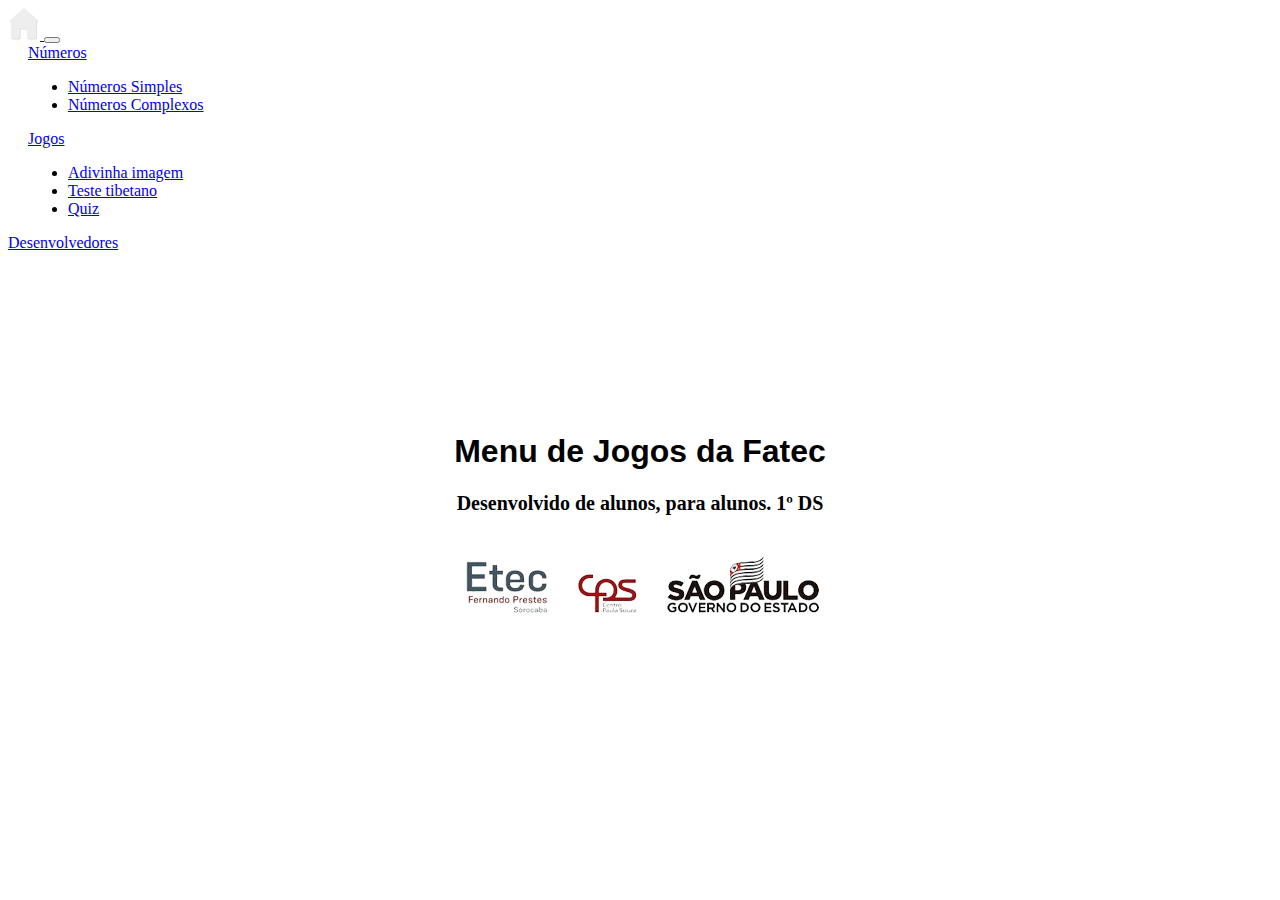
<file: index.html>
<!DOCTYPE html>
<html lang="pt-br">
<head>
    <meta charset="UTF-8">
    <meta name="viewport" content="width=device-width, initial-scale=1.0">
    <title>Document</title>
    <script src="https://cdn.jsdelivr.net/npm/bootstrap@5.3.2/dist/js/bootstrap.bundle.min.js" integrity="sha384-C6RzsynM9kWDrMNeT87bh95OGNyZPhcTNXj1NW7RuBCsyN/o0jlpcV8Qyq46cDfL" crossorigin="anonymous"></script>
    <link href="https://cdn.jsdelivr.net/npm/bootstrap@5.3.2/dist/css/bootstrap.min.css" rel="stylesheet" integrity="sha384-T3c6CoIi6uLrA9TneNEoa7RxnatzjcDSCmG1MXxSR1GAsXEV/Dwwykc2MPK8M2HN" crossorigin="anonymous">
    <link rel="stylesheet" href="css/index.css">
</head>
<body>
    <nav class="navbar bg-dark navbar-dark navbar-expand-sm" >
        <div class="container-fluid active">
            <a href="index.html" class="home">
                <img src="img/casa.png" alt="">
            </a>
            <button class="navbar-toggler" type="button" data-bs-toggle="collapse"
            data-bs-target="#menuNavbar" ><span class="navbar-toggler-icon"></span></button>
            <div class="collapse navbar-collapse" id="menuNavbar">
                <div class="navbar-nav ms-auto">
                    
                    <div class="dropdown">
                        <a href="#" class="nav-link dropdown-toggle" data-bs-toggle="dropdown">Números</a>
                        <ul class="dropdown-menu  dropdown-menu-end ">
                            <li><a href="html/números.html" class="dropdown-item">Números Simples</a></li>
                            <li><a href="html/numeroscomplexo.html" class="dropdown-item">Números Complexos</a></li>
                        </ul>
                    </div>
                    <div class="dropdown">
                        <a href="#" class="nav-link dropdown-toggle" data-bs-toggle="dropdown">Jogos</a>
                        <ul class="dropdown-menu  dropdown-menu-end ">
                            <li><a href="img/adivinha img/jogo.html" class="dropdown-item">Adivinha imagem</a></li>
                            <li><a href="html/teste tibetano.html" class="dropdown-item">Teste tibetano</a></li>
                            <li><a href="html/quiz.html" class="dropdown-item">Quiz</a></li>
                        </ul>
                    </div>
                    <a href="html/devs.html" class="nav-link">Desenvolvedores</a>
                </div>
            </div>
        </div>
    </nav>
    <h1>Menu de Jogos da Fatec </h1>
    <h2>Desenvolvido de alunos, para alunos. 1º DS</h2>
    <div class="fp">
      <img src="img/fatec.png" alt="" style="text-align: center;" class="img-fluid"/>
    </div>
</body>
</html>
</file>
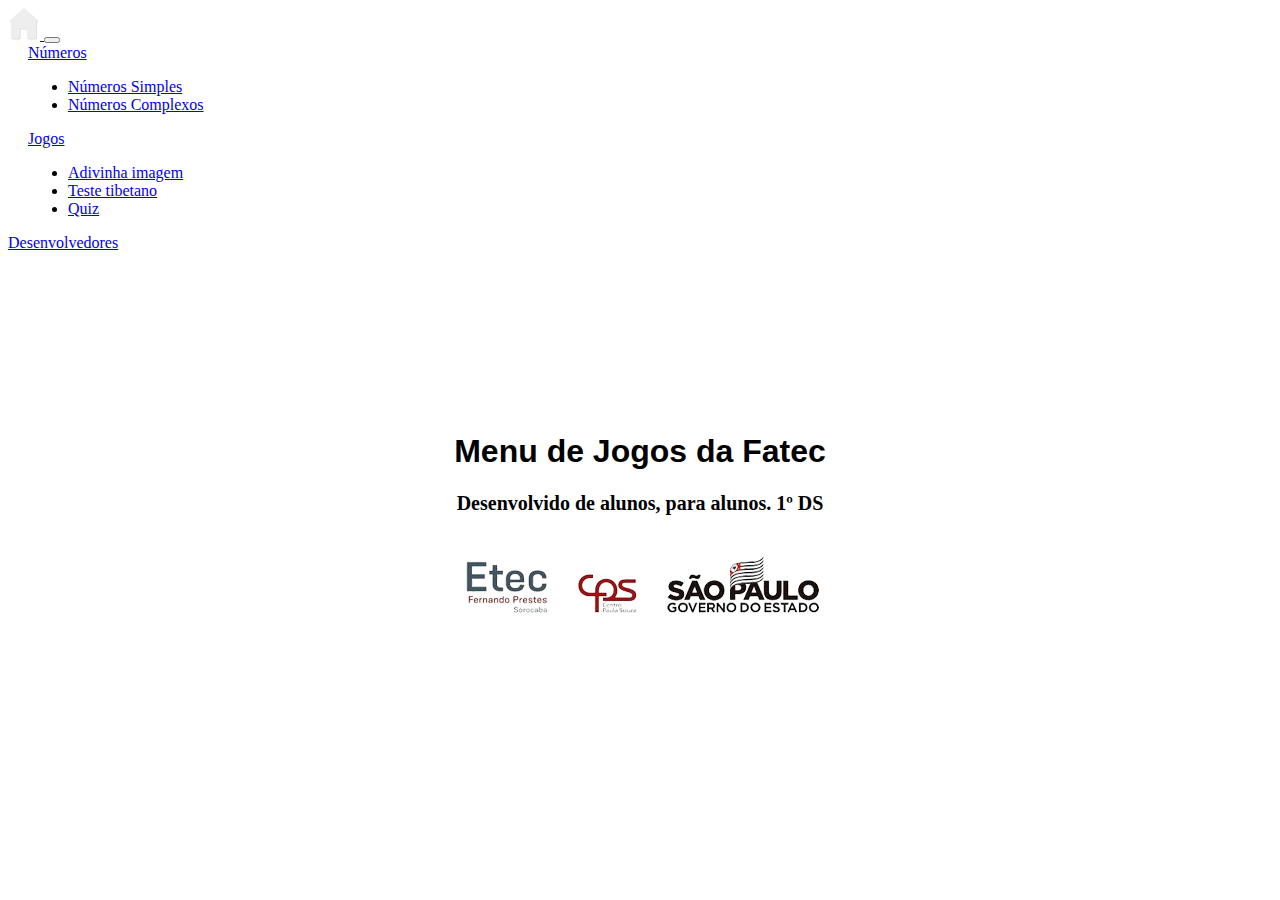
<file: index2.html>
<!DOCTYPE html>
<html lang="pt-br">
<head>
    <meta charset="UTF-8">
    <meta name="viewport" content="width=device-width, initial-scale=1.0">
    <title>Document</title>
    <script src="https://cdn.jsdelivr.net/npm/bootstrap@5.3.2/dist/js/bootstrap.bundle.min.js" integrity="sha384-C6RzsynM9kWDrMNeT87bh95OGNyZPhcTNXj1NW7RuBCsyN/o0jlpcV8Qyq46cDfL" crossorigin="anonymous"></script>
    <link href="https://cdn.jsdelivr.net/npm/bootstrap@5.3.2/dist/css/bootstrap.min.css" rel="stylesheet" integrity="sha384-T3c6CoIi6uLrA9TneNEoa7RxnatzjcDSCmG1MXxSR1GAsXEV/Dwwykc2MPK8M2HN" crossorigin="anonymous">
    <link rel="stylesheet" href="css/index.css">
</head>
<body>
    <nav class="navbar bg-dark navbar-dark navbar-expand-sm" >
        <div class="container-fluid active">
            <a href="index2.html" class="home">
                <img src="img/casa.png" alt="">
            </a>
            <button class="navbar-toggler" type="button" data-bs-toggle="collapse"
            data-bs-target="#menuNavbar" ><span class="navbar-toggler-icon"></span></button>
            <div class="collapse navbar-collapse" id="menuNavbar">
                <div class="navbar-nav ms-auto">
                    
                    <div class="dropdown">
                        <a href="#" class="nav-link dropdown-toggle" data-bs-toggle="dropdown">Números</a>
                        <ul class="dropdown-menu  dropdown-menu-end ">
                            <li><a href="html/números.html" class="dropdown-item">Números Simples</a></li>
                            <li><a href="html/numeroscomplexo.html" class="dropdown-item">Números Complexos</a></li>
                        </ul>
                    </div>
                    <div class="dropdown">
                        <a href="#" class="nav-link dropdown-toggle" data-bs-toggle="dropdown">Jogos</a>
                        <ul class="dropdown-menu  dropdown-menu-end ">
                            <li><a href="img/adivinha img/adivinha.html" class="dropdown-item">Adivinha imagem</a></li>
                            <li><a href="html/teste tibetano.html" class="dropdown-item">Teste tibetano</a></li>
                            <li><a href="html/quiz.html" class="dropdown-item">Quiz</a></li>
                        </ul>
                    </div>
                    <a href="html/devs.html" class="nav-link">Desenvolvedores</a>
                </div>
            </div>
        </div>
    </nav>
    <h1>Menu de Jogos da Fatec </h1>
    <h2>Desenvolvido de alunos, para alunos. 1º DS</h2>
    <div class="fp">
      <img src="img/fatec.png" alt="" style="text-align: center;" class="img-fluid"/>
    </div>
</body>
</html>
</file>
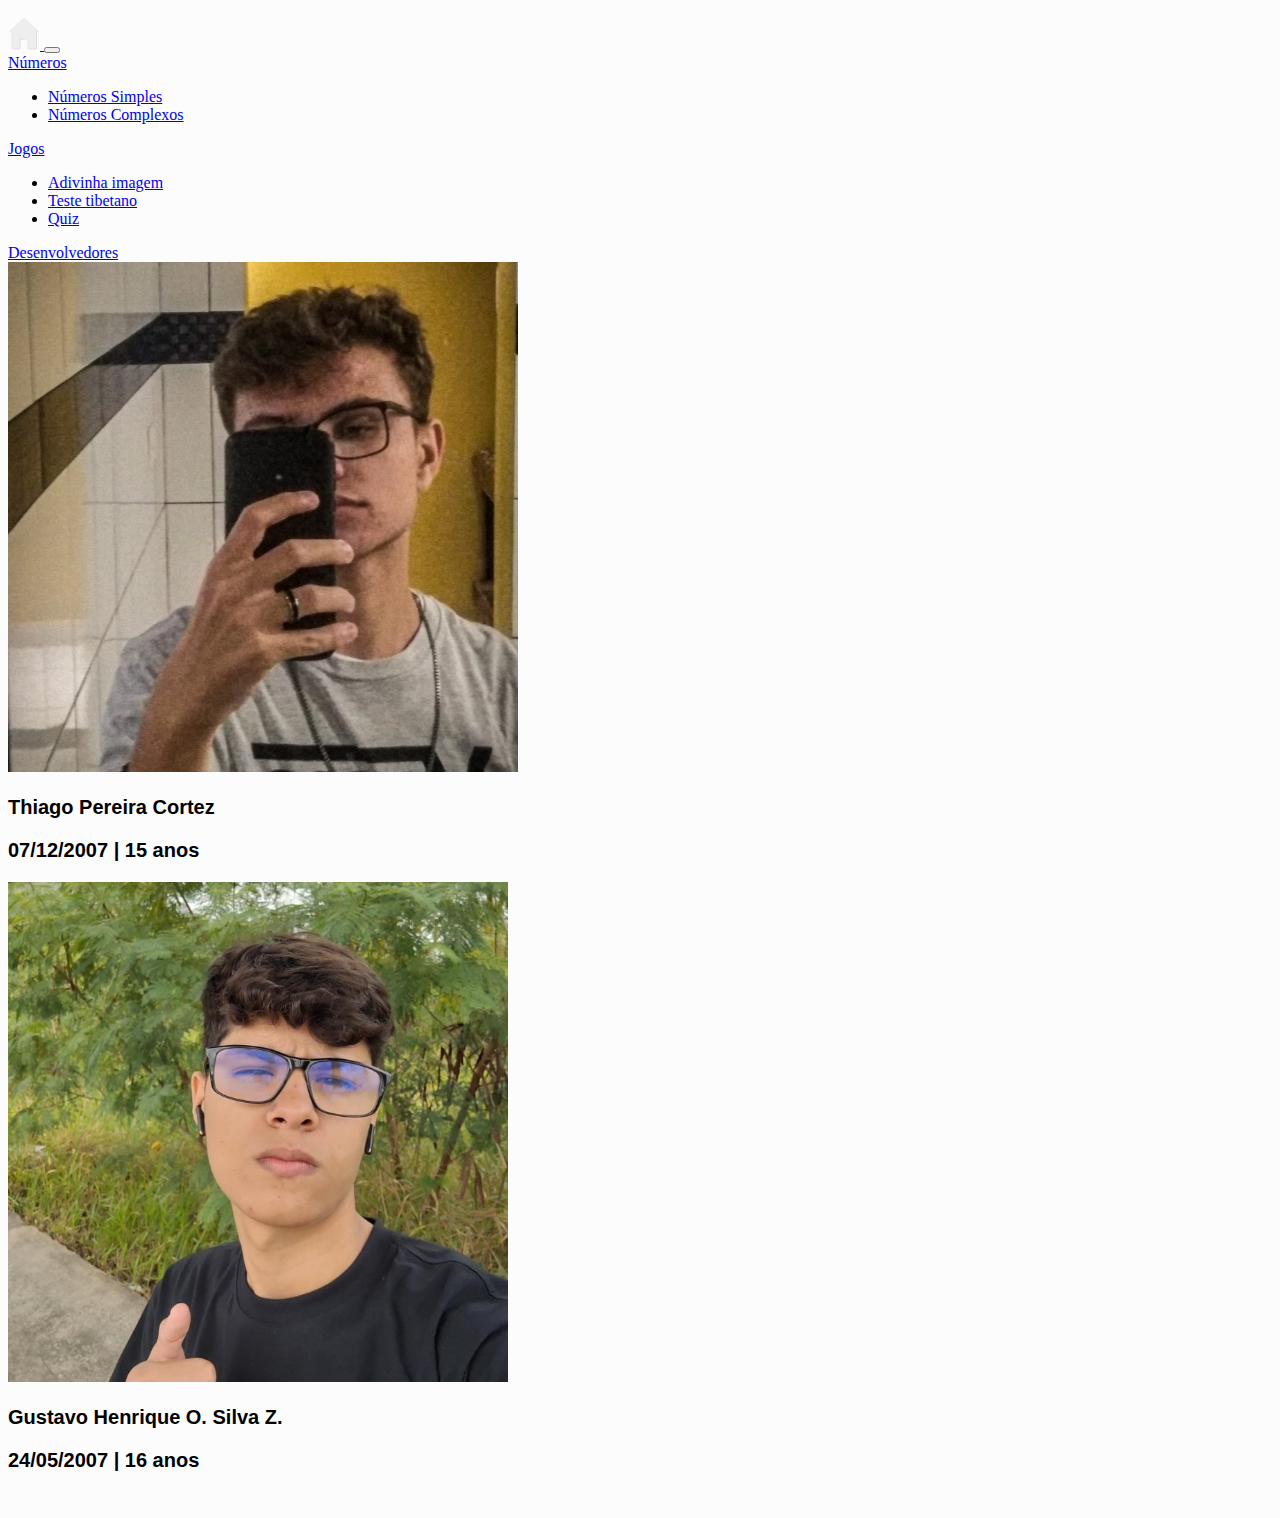
<file: html/devs.html>
<!DOCTYPE html>
<html lang="en">
<head>
    <meta charset="UTF-8">
    <meta name="viewport" content="width=device-width, initial-scale=1.0">
    <title>Desenvolvedores</title>
    <link rel="stylesheet" href = "../css/devs.css">
    <link href="https://cdn.jsdelivr.net/npm/bootstrap@5.3.2/dist/css/bootstrap.min.css" rel="stylesheet" integrity="sha384-T3c6CoIi6uLrA9TneNEoa7RxnatzjcDSCmG1MXxSR1GAsXEV/Dwwykc2MPK8M2HN" crossorigin="anonymous">
    <script src="https://cdn.jsdelivr.net/npm/bootstrap@5.3.2/dist/js/bootstrap.bundle.min.js" integrity="sha384-C6RzsynM9kWDrMNeT87bh95OGNyZPhcTNXj1NW7RuBCsyN/o0jlpcV8Qyq46cDfL" crossorigin="anonymous"></script>

  </head> 
<body>
   
    <nav class="navbar bg-dark navbar-dark navbar-expand-sm" >
        <div class="container-fluid active">
            <a href="../index.html" class="home">
                <img src="../img/casa.png" alt="">
            </a>
            <button class="navbar-toggler" type="button" data-bs-toggle="collapse"
            data-bs-target="#menuNavbar" ><span class="navbar-toggler-icon"></span></button>
            <div class="collapse navbar-collapse" id="menuNavbar">
                <div class="navbar-nav ms-auto">
                    
                    <div class="dropdown">
                        <a href="#" class="nav-link dropdown-toggle" data-bs-toggle="dropdown">Números</a>
                        <ul class="dropdown-menu  dropdown-menu-end ">
                            <li><a href="números.html" class="dropdown-item">Números Simples</a></li>
                            <li><a href="numeroscomplexo.html" class="dropdown-item">Números Complexos</a></li>
                        </ul>
                    </div>
                    <div class="dropdown">
                        <a href="#" class="nav-link dropdown-toggle" data-bs-toggle="dropdown">Jogos</a>
                        <ul class="dropdown-menu  dropdown-menu-end ">
                            <li><a href="../img/adivinha img/jogo.html" class="dropdown-item">Adivinha imagem</a></li>
                            <li><a href="teste tibetano.html" class="dropdown-item">Teste tibetano</a></li>
                            <li><a href="quiz.html" class="dropdown-item">Quiz</a></li>
                        </ul>
                    </div>
                    <a href="../html/devs.html" class="nav-link">Desenvolvedores</a>
                </div>
            </div>
        </div>
    </nav>
        <img src="../img/thiagokkk.jpeg" alt="" class="img-fluid">
        <p>Thiago Pereira Cortez</p>                                                                                                                  
        <p>07/12/2007 |   15 anos</p>    
        <img src="../img/gustavokkk.jpeg" alt="" width="500px" height="500px" class="img-fluid">                                                                       
        <p> Gustavo Henrique O. Silva Z.</p>
        <p>24/05/2007  |   16 anos</p>
    <br>
</html>
</file>
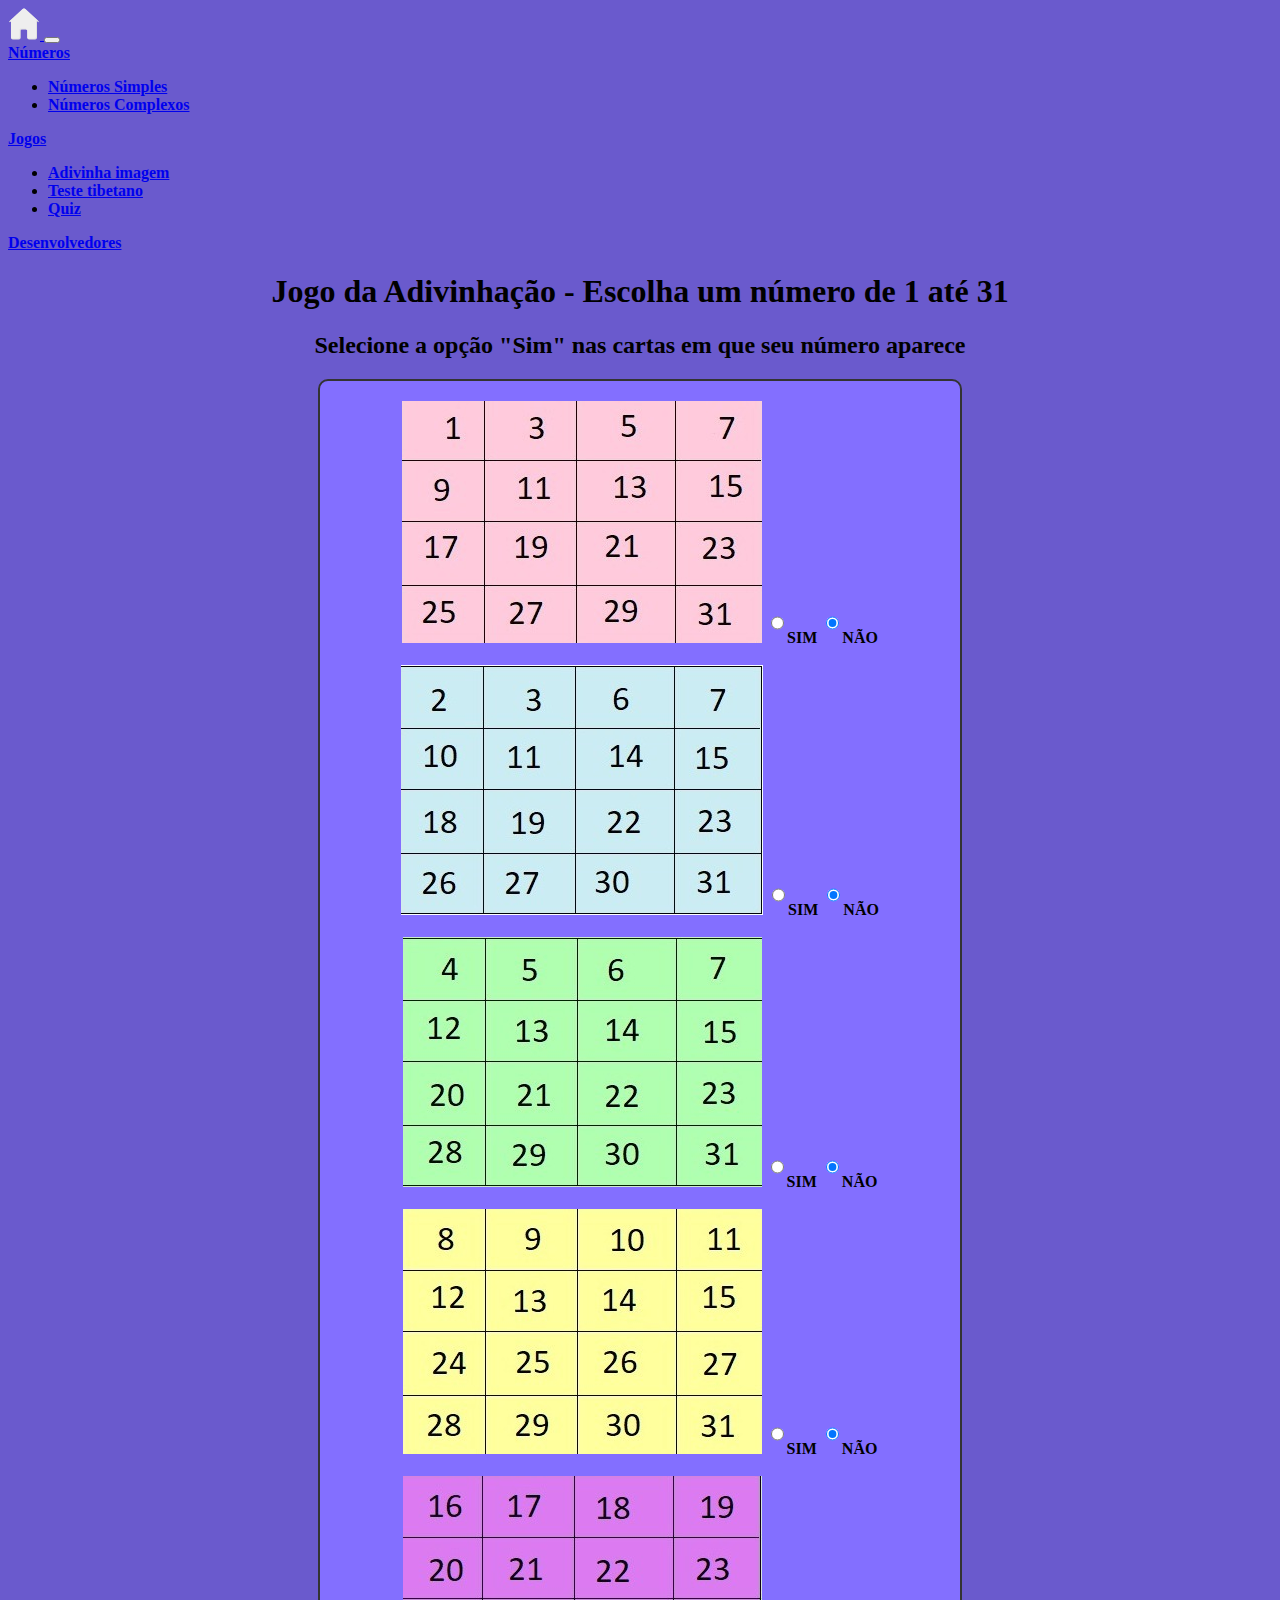
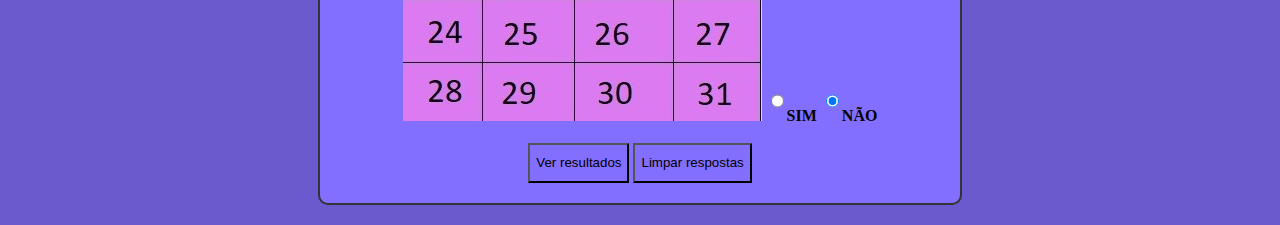
<file: html/numeroscomplexo.html>
<!doctype html>
<html lang="pt-br">
<head>
	<meta charset="utf-8">
    <meta name="viewport" content="width=device-width, initial-scale=1.0">
    <link rel="stylesheet" href="../css/numeroscomplexo.css">
    <link href="https://cdn.jsdelivr.net/npm/bootstrap@5.3.2/dist/css/bootstrap.min.css" rel="stylesheet" integrity="sha384-T3c6CoIi6uLrA9TneNEoa7RxnatzjcDSCmG1MXxSR1GAsXEV/Dwwykc2MPK8M2HN" crossorigin="anonymous">
    <script src="https://cdn.jsdelivr.net/npm/bootstrap@5.3.2/dist/js/bootstrap.bundle.min.js" integrity="sha384-C6RzsynM9kWDrMNeT87bh95OGNyZPhcTNXj1NW7RuBCsyN/o0jlpcV8Qyq46cDfL" crossorigin="anonymous"></script>

	<title>Adivinha números complexo!</title>
</head>

<script language="Javascript"> 
    alert('Pense num número de 1 até 31 e se atente bem às cartas!');
</script>
    <nav class="navbar bg-dark navbar-dark navbar-expand-sm" >
        <div class="container-fluid active">
            <a href="../index.html" class="home">
                <img src="../img/casa.png" alt="">
            </a>
            <button class="navbar-toggler" type="button" data-bs-toggle="collapse"
            data-bs-target="#menuNavbar" ><span class="navbar-toggler-icon"></span></button>
            <div class="collapse navbar-collapse" id="menuNavbar">
                <div class="navbar-nav ms-auto">
                    
                    <div class="dropdown">
                        <a href="#" class="nav-link dropdown-toggle" data-bs-toggle="dropdown">Números</a>
                        <ul class="dropdown-menu  dropdown-menu-end ">
                            <li><a href="números.html" class="dropdown-item">Números Simples</a></li>
                            <li><a href="numeroscomplexo.html" class="dropdown-item">Números Complexos</a></li>
                        </ul>
                    </div>
                    <div class="dropdown">
                        <a href="#" class="nav-link dropdown-toggle" data-bs-toggle="dropdown">Jogos</a>
                        <ul class="dropdown-menu  dropdown-menu-end ">
                            <li><a href="../img/adivinha img/jogo.html" class="dropdown-item">Adivinha imagem</a></li>
                            <li><a href="teste tibetano.html" class="dropdown-item">Teste tibetano</a></li>
                            <li><a href="quiz.html" class="dropdown-item">Quiz</a></li>
                        </ul>
                    </div>
                    <a href="../html/devs.html" class="nav-link">Desenvolvedores</a>
                </div>
            </div>
        </div>
    </nav>
        <center>
        <h1>Jogo da Adivinhação - Escolha um número de 1 até 31</h1>

        <form name="formAdivinha" method="get">
        <h2>Selecione a opção "Sim" nas cartas em que seu número aparece</h2>
    
    <div class="imagens"> 
        <img src="../img/tabela1.jpeg" />  
        <INPUT TYPE="radio" NAME="op1" VALUE="Sim">SIM
        <INPUT TYPE="radio" NAME="op1" VALUE="Não" checked>NÃO<br /><br /> 
        <img src="../img/tabela5.jpeg" />  
        <INPUT TYPE="radio" NAME="op2" VALUE="Sim">SIM
        <INPUT TYPE="radio" NAME="op2" VALUE="Não" checked>NÃO<br /><br /> 
        <img src="../img/tabela4.jpeg" />   
        <INPUT TYPE="radio" NAME="op3" VALUE="Sim">SIM
        <INPUT TYPE="radio" NAME="op3" VALUE="Não" checked>NÃO<br /><br /> 
        <img src="../img/tabela3.jpeg" />  
        <INPUT TYPE="radio" NAME="op4" VALUE="Sim">SIM
        <INPUT TYPE="radio" NAME="op4" VALUE="Não" checked>NÃO<br /><br /> 
        <img src="../img/tabela2.jpeg" /> 
        <INPUT TYPE="radio" NAME="op5" VALUE="Sim">SIM 
        <INPUT TYPE="radio" NAME="op5" VALUE="Não" checked>NÃO<br /><br />
        <input type="button" name="verifica" value="Ver resultados" onclick="respostas()"> 
        <input type="reset" name="limpar" value="Limpar respostas">
    </div>
  

 
    </form>
    </center>
    <script>    
    
   function respostas() {
    var acertos = 0;
    var resp1 = document.formAdivinha.op1.value;
    var resp2 = document.formAdivinha.op2.value;
    var resp3 = document.formAdivinha.op3.value;
    var resp4 = document.formAdivinha.op4.value;
    var resp5 = document.formAdivinha.op5.value;
    
    if (resp1 == "Sim") acertos = acertos + 1;
    if (resp2 == "Sim") acertos = acertos + 2; 
    if (resp3 == "Sim") acertos = acertos + 4;
    if (resp4 == "Sim") acertos = acertos + 8;
    if (resp5 == "Sim") acertos = acertos + 16;
    if (acertos > 0) {

        document.write('<div style="background-color: #4682B4">');
        document.write('<center><h2>O número que você pensou foi: ' + acertos + '</h2><br />');
        document.write('<br /><br />');
        document.write('<img src="../img/adivinha img/adivinhador.jpg" width="300" height="300" /> ');
        document.write('<br /><br /><a href=""><h3>Tentar Novamente!!!</h3></a>');
        document.write('</center> </div>');
    } else {
        alert('Você não escolheu nenhuma carta');
    }
}
</script>
</body>
</html>
</file>
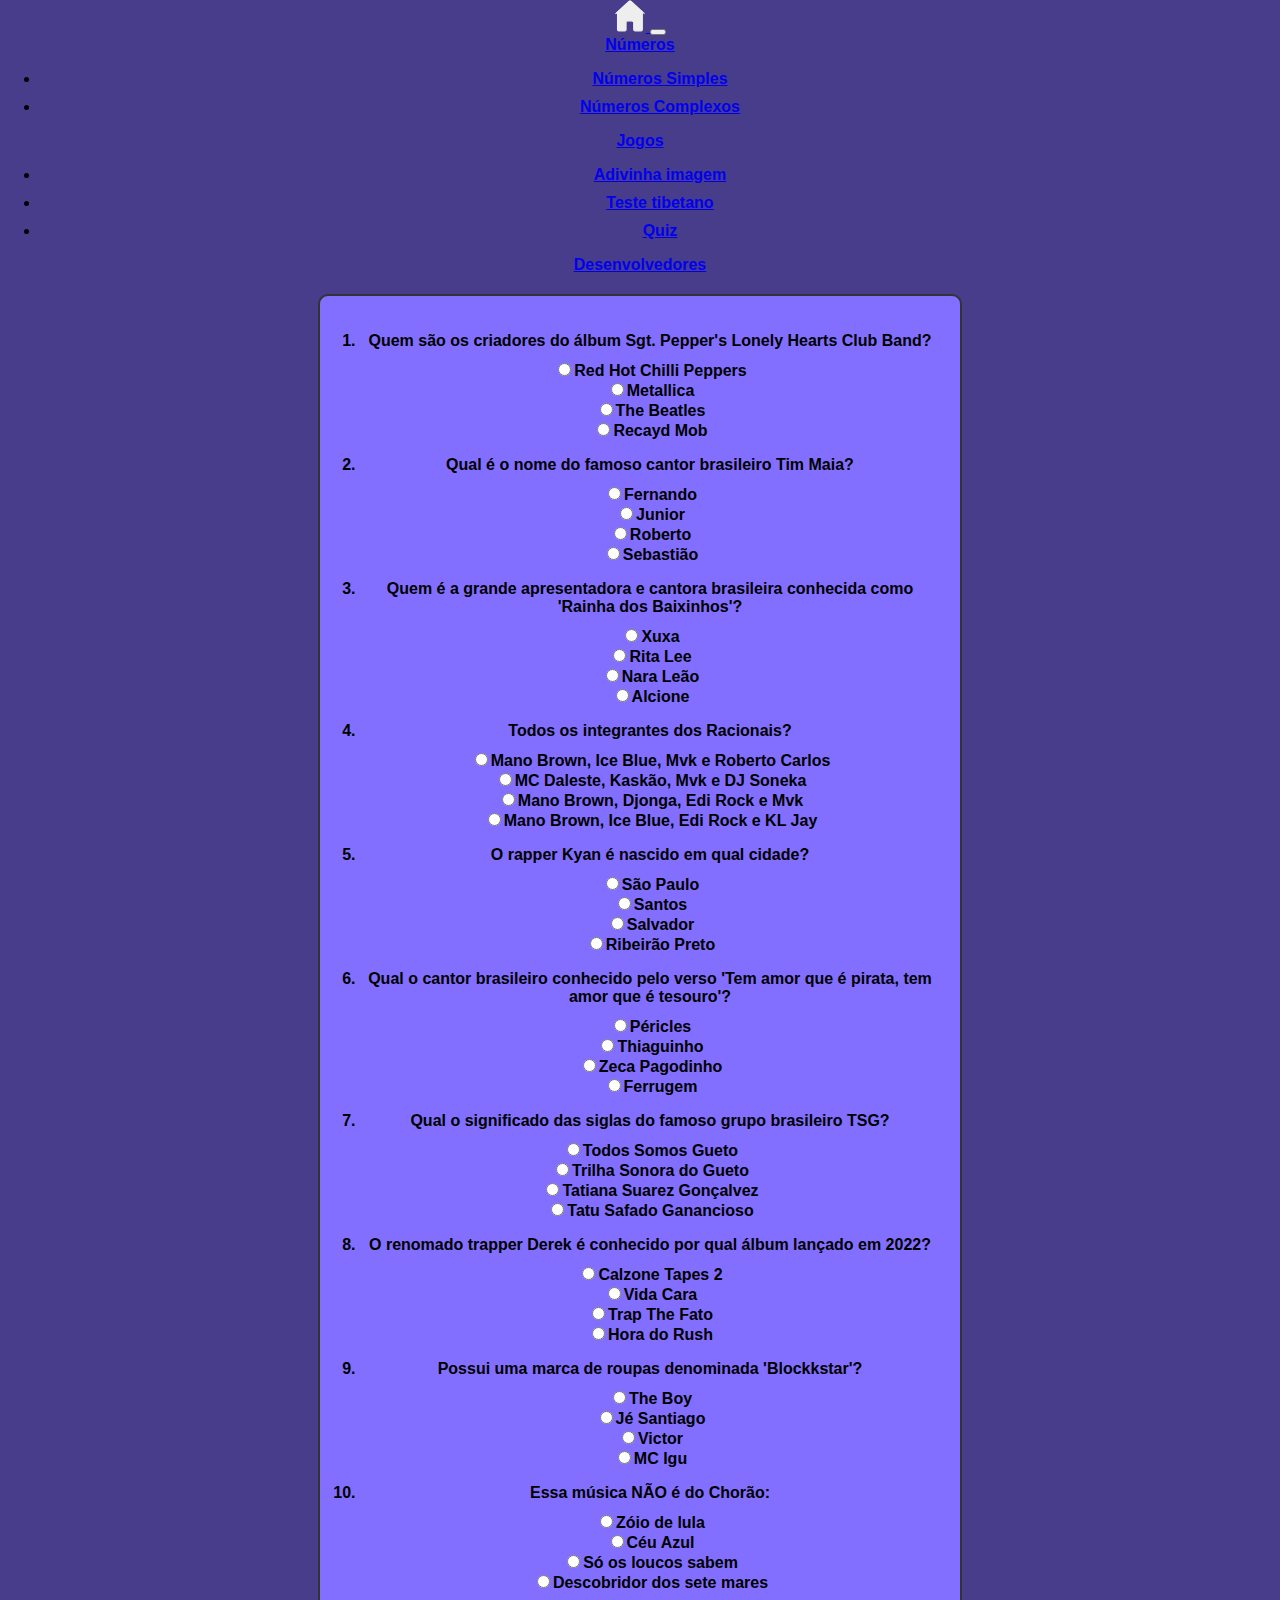
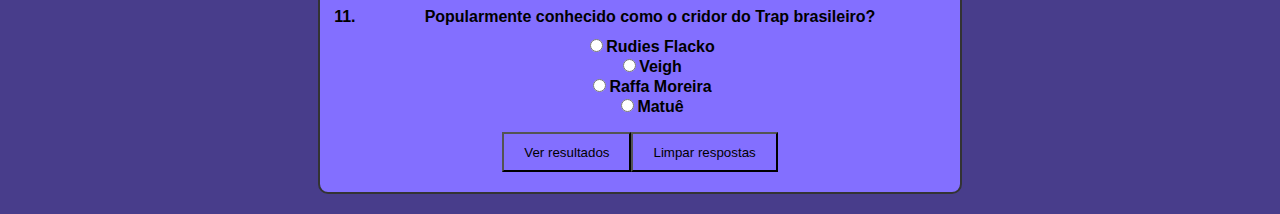
<file: html/quiz.html>
<!DOCTYPE html>
<html lang="pt-br">
<head>
	<meta charset="utf-8">
	<meta name="viewport" content="width=device-width, initial-scale=1.0">
	<link href="https://cdn.jsdelivr.net/npm/bootstrap@5.3.2/dist/css/bootstrap.min.css" rel="stylesheet" integrity="sha384-T3c6CoIi6uLrA9TneNEoa7RxnatzjcDSCmG1MXxSR1GAsXEV/Dwwykc2MPK8M2HN" crossorigin="anonymous">
    <script src="https://cdn.jsdelivr.net/npm/bootstrap@5.3.2/dist/js/bootstrap.bundle.min.js" integrity="sha384-C6RzsynM9kWDrMNeT87bh95OGNyZPhcTNXj1NW7RuBCsyN/o0jlpcV8Qyq46cDfL" crossorigin="anonymous"></script>
	<title>Quiz Musical</title>
	</head>
	<style>
			
		body {
			font-weight: bold;
			font-family: Arial, sans-serif;
			text-align: center;
			margin: 0;
			padding: 0;
			background-color: #483D8B;
		}

		form {

			border: 2px solid #333;
			border-radius: 10px;
			max-width: 600px;
			margin: 20px auto;
			padding: 20px;
			background-color: #836FFF;
		}


		ol {
			list-style-type: decimal;
			margin-left: 20px;
			padding: 0;
		}

		li {
			margin-bottom: 10px;
		}

		label {
			font-weight: bold;
		}

		input[type="button"], input[type="reset"] {
			background-color: #836FFF;
			color: black;
			padding: 10px 20px;
			height: 40px;
			
		}

		input:hover{
			background-color: transparent
		}

	</style>
 	<body>
			<nav class="navbar bg-dark navbar-dark navbar-expand-sm" >
					<div class="container-fluid active">
						<a href="../index.html" class="home">
							<img src="../img/casa.png" alt="">
						</a>
						<button class="navbar-toggler" type="button" data-bs-toggle="collapse"
						data-bs-target="#menuNavbar" ><span class="navbar-toggler-icon"></span></button>
						<div class="collapse navbar-collapse" id="menuNavbar">
							<div class="navbar-nav ms-auto">
								
								<div class="dropdown">
									<a href="#" class="nav-link dropdown-toggle" data-bs-toggle="dropdown">Números</a>
									<ul class="dropdown-menu  dropdown-menu-end ">
										<li><a href="números.html" class="dropdown-item">Números Simples</a></li>
										<li><a href="numeroscomplexo.html" class="dropdown-item">Números Complexos</a></li>
									</ul>
								</div>
								<div class="dropdown">
									<a href="#" class="nav-link dropdown-toggle" data-bs-toggle="dropdown">Jogos</a>
									<ul class="dropdown-menu  dropdown-menu-end ">
										<li><a href="../img/adivinha img/jogo.html" class="dropdown-item">Adivinha imagem</a></li>
										<li><a href="teste tibetano.html" class="dropdown-item">Teste tibetano</a></li>
										<li><a href="quiz.html" class="dropdown-item">Quiz</a></li>
									</ul>
								</div>
								<a href="../html/devs.html" class="nav-link">Desenvolvedores</a>
							</div>
						</div>
					</div>
				</nav>
 	</body>
	<script language="Javascript"> 

       var pergunta=[];
								pergunta[0] = "Quem são os criadores do álbum Sgt. Pepper's Lonely Hearts Club Band?";
								pergunta[1] = "Qual é o nome do famoso cantor brasileiro Tim Maia?";
								pergunta[2] = "Quem é a grande apresentadora e cantora brasileira conhecida como 'Rainha dos Baixinhos'?";
								pergunta[3] = "Todos os integrantes dos Racionais?";
								pergunta[4] = "O rapper Kyan é nascido em qual cidade?";
								pergunta[5] = "Qual o cantor brasileiro conhecido pelo verso 'Tem amor que é pirata, tem amor que é tesouro'?";
								pergunta[6] = "Qual o significado das siglas do famoso grupo brasileiro TSG?";
								pergunta[7] = "O renomado trapper Derek é conhecido por qual álbum lançado em 2022?";
								pergunta[8] = "Possui uma marca de roupas denominada 'Blockkstar'?";
								pergunta[9] = "Essa música NÃO é do Chorão:";
								pergunta[10] = "Popularmente conhecido como o cridor do Trap brasileiro?";
								alert("Bem-vindo ao nosso super quiz da música!");
								document.write('<form name="formQuizz" method="get"> ');	
								
								
                                document.write( '<ol>');
								document.write('<li>'+pergunta[0] +'</li>');
								
                                					
                               
								document.write('<INPUT TYPE="RADIO" NAME="r0" VALUE="Red Hot Chilli Peppers">Red Hot Chilli Peppers<br />');
								document.write('<INPUT TYPE="RADIO" NAME="r0" VALUE="Metallica">Metallica <br />');								
								document.write('<INPUT TYPE="RADIO" NAME="r0" VALUE="The Beatles">The Beatles  <br />')
								document.write('<INPUT TYPE="RADIO" NAME="r0" VALUE="Recayd Mob">Recayd Mob <P>	');
								
								document.write('<li>'+pergunta[1] +'</li>');	
								document.write('<INPUT TYPE="RADIO" NAME="r1" VALUE="Fernando">Fernando<br />');
								document.write('<INPUT TYPE="RADIO" NAME="r1" VALUE="Junior">Junior<br />');							
								document.write('<INPUT TYPE="RADIO" NAME="r1" VALUE="Roberto">Roberto<br />');
								document.write('<INPUT TYPE="RADIO" NAME="r1" VALUE="Sebastião">Sebastião <P>	');
								
									
								document.write('<li>'+pergunta[2] +'</li>');	
								document.write('<INPUT TYPE="RADIO" NAME="r2" VALUE="Xuxa">Xuxa<br />');
								document.write('<INPUT TYPE="RADIO" NAME="r2" VALUE="Rita Lee">Rita Lee<br />');							
								document.write('<INPUT TYPE="RADIO" NAME="r2" VALUE="Nara Leão">Nara Leão<br />');
								document.write('<INPUT TYPE="RADIO" NAME="r2" VALUE="Alcione">Alcione  <P>	');
								
								document.write('<li>'+pergunta[3] +'</li>');	
								document.write('<INPUT TYPE="RADIO" NAME="r3" VALUE="Mano Brown, Ice Blue, Mvk e Roberto Carlos">Mano Brown, Ice Blue, Mvk e Roberto Carlos<br />');
								document.write('<INPUT TYPE="RADIO" NAME="r3" VALUE="MC Daleste, Kaskão, Mvk e DJ Soneka">MC Daleste, Kaskão, Mvk e DJ Soneka<br />');							
								document.write('<INPUT TYPE="RADIO" NAME="r3" VALUE="Mano Brown, Djonga, Edi Rock e Mvk">Mano Brown, Djonga, Edi Rock e Mvk<br />');
								document.write('<INPUT TYPE="RADIO" NAME="r3" VALUE="Mano Brown, Ice Blue, Edi Rock e KL Jay">Mano Brown, Ice Blue, Edi Rock e KL Jay <P>	');
								
								document.write('<li>'+pergunta[4] +'</li>');	
								document.write('<INPUT TYPE="RADIO" NAME="r4" VALUE="São Paulo">São Paulo<br />');
								document.write('<INPUT TYPE="RADIO" NAME="r4" VALUE="Santos">Santos<br />');
								document.write('<INPUT TYPE="RADIO" NAME="r4" VALUE="Salvador">Salvador<br />');							
								document.write('<INPUT TYPE="RADIO" NAME="r4" VALUE="Ribeirão Preto">Ribeirão Preto<P>	');
								
								document.write('<li>'+pergunta[5] +'</li>');	
								document.write('<INPUT TYPE="RADIO" NAME="r5" VALUE="Péricles">Péricles<br />');
								document.write('<INPUT TYPE="RADIO" NAME="r5" VALUE="Thiaguinho">Thiaguinho<br />');		
								document.write('<INPUT TYPE="RADIO" NAME="r5" VALUE="Zeca Pagodinho">Zeca Pagodinho<br />');
								document.write('<INPUT TYPE="RADIO" NAME="r5" VALUE="Ferrugem">Ferrugem<P>	');
								
								document.write('<li>'+pergunta[6] +'</li>');	
								document.write('<INPUT TYPE="RADIO" NAME="r6" VALUE="Todos Somos Gueto">Todos Somos Gueto <br />');
								document.write('<INPUT TYPE="RADIO" NAME="r6" VALUE="Trilha Sonora do Gueto">Trilha Sonora do Gueto<br />');		
								document.write('<INPUT TYPE="RADIO" NAME="r6" VALUE="Tatiana Suarez Gonçalvez">Tatiana Suarez Gonçalvez<br />');
								document.write('<INPUT TYPE="RADIO" NAME="r6" VALUE="Tatu Safado Ganancioso">Tatu Safado Ganancioso<P>	');
						        
	
								document.write('<li>'+pergunta[7] +'</li>');	
								document.write('<INPUT TYPE="RADIO" NAME="r7" VALUE="Calzone Tapes 2">Calzone Tapes 2<br />');
								document.write('<INPUT TYPE="RADIO" NAME="r7" VALUE="Vida Cara">Vida Cara<br />');		
								document.write('<INPUT TYPE="RADIO" NAME="r7" VALUE="Trap The Fato">Trap The Fato<br />');
								document.write('<INPUT TYPE="RADIO" NAME="r7" VALUE="Hora do Rush">Hora do Rush<P>');
								
								document.write('<li>'+pergunta[8] +'</li>');	
								document.write('<INPUT TYPE="RADIO" NAME="r8" VALUE="The Boy">The Boy<br />');
								document.write('<INPUT TYPE="RADIO" NAME="r8" VALUE="Jé Santiago">Jé Santiago<br />');		
								document.write('<INPUT TYPE="RADIO" NAME="r8" VALUE="Victor">Victor<br />');
								document.write('<INPUT TYPE="RADIO" NAME="r8" VALUE="MC Igu">MC Igu<P>	');
								
								document.write('<li>'+pergunta[9] +'</li>');	
								document.write('<INPUT TYPE="RADIO" NAME="r9" VALUE="Zóio de lula">Zóio de lula<br />');
								document.write('<INPUT TYPE="RADIO" NAME="r9" VALUE="Céu Azul">Céu Azul<br />');		
								document.write('<INPUT TYPE="RADIO" NAME="r9" VALUE="Só os loucos sabem">Só os loucos sabem<br />');
								document.write('<INPUT TYPE="RADIO" NAME="r9" VALUE="Descobridor dos sete mares">Descobridor dos sete mares<P>	');
								
								document.write('<li>'+pergunta[10] +'</li>');	
								document.write('<INPUT TYPE="RADIO" NAME="r10" VALUE="Rudies Flacko">Rudies Flacko<br />');
								document.write('<INPUT TYPE="RADIO" NAME="r10" VALUE="Veigh">Veigh<br />');		
								document.write('<INPUT TYPE="RADIO" NAME="r10" VALUE="Raffa Moreira">Raffa Moreira<br />');
								document.write('<INPUT TYPE="RADIO" NAME="r10" VALUE="Matuê">Matuê<P>');
								document.write('</ol> ');
								document.write('<input type="button" name="verifica" value="Ver resultados" onclick="respostas()">');
								document.write('<input type="reset" name="limpar" value="Limpar respostas">');
								document.write('</form> ');	
								

function respostas(){
       
       var acertos=0;

       var resp0=document.formQuizz.r0.value;
	   var resp1=document.formQuizz.r1.value;
	   var resp2=document.formQuizz.r2.value;
	   var resp3=document.formQuizz.r3.value;
	   var resp4=document.formQuizz.r4.value;
	   var resp5=document.formQuizz.r5.value;
	   var resp6=document.formQuizz.r6.value;
	   var resp7=document.formQuizz.r7.value;
	   var resp8=document.formQuizz.r8.value;
	   var resp9=document.formQuizz.r9.value;
	   var resp10=document.formQuizz.r10.value;
       var result="";
	   var resposta=[];
	    resposta[0] = "The Beatles";
		resposta[1] = "Sebastião";
		resposta[2] = "Xuxa";
		resposta[3] = "Mano Brown, Ice Blue, Edi Rock e KL Jay";
		resposta[4] = "Santos";
		resposta[5] = "Ferrugem";
		resposta[6] = "Trilha Sonora do Gueto";
		resposta[7] = "Trap The Fato";
		resposta[8] = "The Boy";
		resposta[9] = "Descobridor dos sete mares";
		resposta[10] = "Raffa Moreira";
		
		
		
		
		
	     if ((resp0=="")&& (resp1=="")&& (resp2=="")&& (resp3=="")&& (resp4=="") && (resp5=="")&& (resp6=="")&& (resp7=="")&& (resp8=="")&& (resp9=="")&& (resp10=="")) result="no";
		if(result!= "no")
		{
		if(resp0 == resposta[0]) acertos=acertos+1;
		if(resp1 == resposta[1]) acertos=acertos+1;
		if(resp2 == resposta[2]) acertos=acertos+1;
		if(resp3 == resposta[3]) acertos=acertos+1;
		if(resp4 == resposta[4]) acertos=acertos+1;
		if(resp5 == resposta[5]) acertos=acertos+1;
		if(resp6 == resposta[6]) acertos=acertos+1;
		if(resp7 == resposta[7]) acertos=acertos+1;
		if(resp8 == resposta[8]) acertos=acertos+1;
		if(resp9 == resposta[9]) acertos=acertos+1;
	    if(resp10 == resposta[10]) acertos=acertos+1;
		
	
		
		
		 
		porcentagem=(acertos/11)*100;
		alert('Total de acertos = '+acertos + ' com um total de ' + Math.round(porcentagem)+ '% '); 
		if(Math.round(porcentagem)<=31) alert ('Você foi ruim demais haha, apenas ' + Math.round(porcentagem)+'% ');
		else  if (Math.round(porcentagem)<50) alert ('Quase que você acerta metade, porém acertou apenas ' + Math.round(porcentagem)+'% ');
		else  if (Math.round(porcentagem)<=69) alert ('Um desempenho regular, já que acertou ' + Math.round(porcentagem)+'% ');
		else  if (Math.round(porcentagem)<=79) alert ('Até que foi bem, foi uma boa tentativa de ' + Math.round(porcentagem)+'% ');
		else  if (Math.round(porcentagem)<=89) alert ('Quase que você atinge 90%, entretanto foi ' + Math.round(porcentagem)+'% ');
		else  if (Math.round(porcentagem)<=95) alert ('Caramba! Você quase gabaritou com ' + Math.round(porcentagem)+'% ');
		else  alert ('Uau!! Você acertou todas, se tornando um Gênio da Música, com ' + Math.round(porcentagem)+'% ');
		  
		
		
		 
		} else alert("É necessário selecionar ao menos UMA alternativa!")
		
		
		
		  
		
		
		

                                            
   }
</script>
</html>
</file>
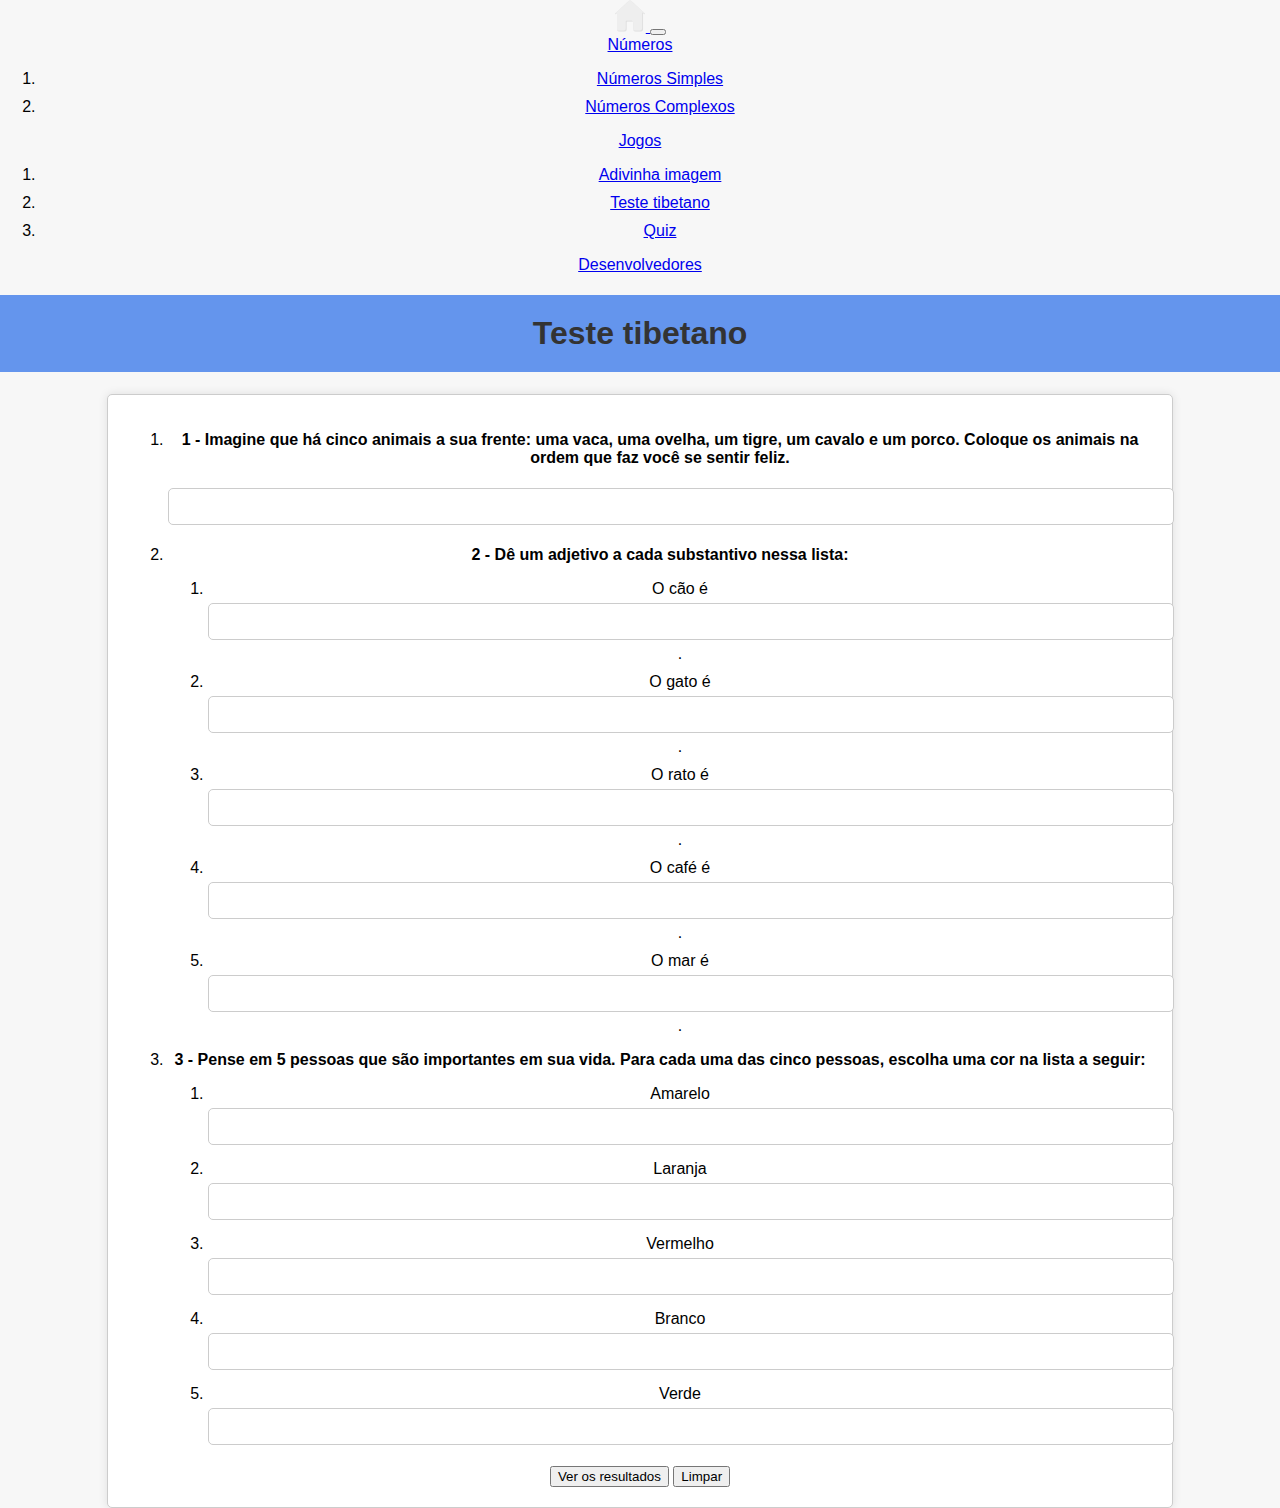
<file: html/teste tibetano.html>
<!DOCTYPE html>
<html lang="pt-br">
<head>
    <meta charset="UTF-8">
	<meta name="viewport" content="width=device-width, initial-scale=1.0">
	<link href="https://cdn.jsdelivr.net/npm/bootstrap@5.3.2/dist/css/bootstrap.min.css" rel="stylesheet" integrity="sha384-T3c6CoIi6uLrA9TneNEoa7RxnatzjcDSCmG1MXxSR1GAsXEV/Dwwykc2MPK8M2HN" crossorigin="anonymous">
    <script src="https://cdn.jsdelivr.net/npm/bootstrap@5.3.2/dist/js/bootstrap.bundle.min.js" integrity="sha384-C6RzsynM9kWDrMNeT87bh95OGNyZPhcTNXj1NW7RuBCsyN/o0jlpcV8Qyq46cDfL" crossorigin="anonymous"></script>
    <title>Questionário</title>

</head>
<style>
    
        body {
            font-family: Arial, sans-serif;
            background-color: #f7f7f7;
            margin: 0;
            padding: 0;
            text-align: center;
        }


        h1 {
            color: #333;
            background-color: #6495ED;
            padding: 20px;
            font-weight: 600;
        }

        form {
            background-color: #fff;
            border: 1px solid #ccc;
            border-radius: 5px;
            box-shadow: 0 0 10px rgba(0, 0, 0, 0.1);
            padding: 20px;
            width: 80%;
            margin: 0 auto;
        }
        li {
            list-style-type: decimal;
            margin: 10px 0;
        }


        p {
            font-weight: bold;
        }


        input[type="text"] {
            width: 100%;
            padding: 10px;
            margin: 5px 0;
            border: 1px solid #ccc;
            border-radius: 5px;
        }

        input[type="submit"] {
            padding: 10px 20px;
            border: none;
            border-radius: 5px;
            cursor: pointer;
            font-weight: bold;
            transition: background-color 0.3s;
        }


</style>
<body>
           <nav class="navbar bg-dark navbar-dark navbar-expand-sm" >
                <div class="container-fluid active">
                    <a href="../index.html" class="home">
                        <img src="../img/casa.png" alt="">
                    </a>
                    <button class="navbar-toggler" type="button" data-bs-toggle="collapse"
                    data-bs-target="#menuNavbar" ><span class="navbar-toggler-icon"></span></button>
                    <div class="collapse navbar-collapse" id="menuNavbar">
                        <div class="navbar-nav ms-auto">
                            
                            <div class="dropdown">
                                <a href="#" class="nav-link dropdown-toggle" data-bs-toggle="dropdown">Números</a>
                                <ul class="dropdown-menu  dropdown-menu-end ">
                                    <li><a href="números.html" class="dropdown-item">Números Simples</a></li>
                                    <li><a href="numeroscomplexo.html" class="dropdown-item">Números Complexos</a></li>
                                </ul>
                            </div>
                            <div class="dropdown">
                                <a href="#" class="nav-link dropdown-toggle" data-bs-toggle="dropdown">Jogos</a>
                                <ul class="dropdown-menu  dropdown-menu-end ">
                                    <li><a href="../img/adivinha img/jogo.html" class="dropdown-item">Adivinha imagem</a></li>
                                    <li><a href="teste tibetano.html" class="dropdown-item">Teste tibetano</a></li>
                                    <li><a href="quiz.html" class="dropdown-item">Quiz</a></li>
                                </ul>
                            </div>
                            <a href="../html/devs.html" class="nav-link">Desenvolvedores</a>
                        </div>
                    </div>
                </div>
            </nav>
            <h1>Teste tibetano</h1>
            <form>
                <ol>
                <li>
                <p>1 - Imagine que há cinco animais a sua frente: uma vaca, uma ovelha, um tigre, um cavalo e um porco. Coloque os animais na ordem que faz você se sentir feliz.</p>
                <input type="text" name="ordem_animais" required>
                </li>
                <li>
                <p>2 - Dê um adjetivo a cada substantivo nessa lista:</p>
                <ul>
                <li>O cão é <input type="text" name="adj_cao" required>.</li>
                <li>O gato é <input type="text" name="adj_gato" required>.</li>
                <li>O rato é <input type="text" name="adj_rato" required>.</li>
                <li>O café é <input type="text" name="adj_cafe" required>.</li>
                <li>O mar é <input type="text" name="adj_mar" required>.</li>
                </ul>
                </li>
                <li>
                <p>3 - Pense em 5 pessoas que são importantes em sua vida. Para cada uma das cinco pessoas, escolha uma cor na lista a seguir:</p>
                <ol>
                <li>Amarelo <input type="text" name="cor_pessoa1" required></li>
                <li>Laranja <input type="text" name="cor_pessoa2" required></li>
                <li>Vermelho <input type="text" name="cor_pessoa3" required></li>
                <li>Branco <input type="text" name="cor_pessoa4"  required></li>
                <li>Verde <input type="text" name="cor_pessoa5" required></li>
                </ol>
                </li>
                </ol>
                <a href="../html/tibetano2.html"><input type="button" value="Ver os resultados"></a>
                <input type="reset" name="limpar" value="Limpar">
                
            </form>
</body>
</html>
</file>
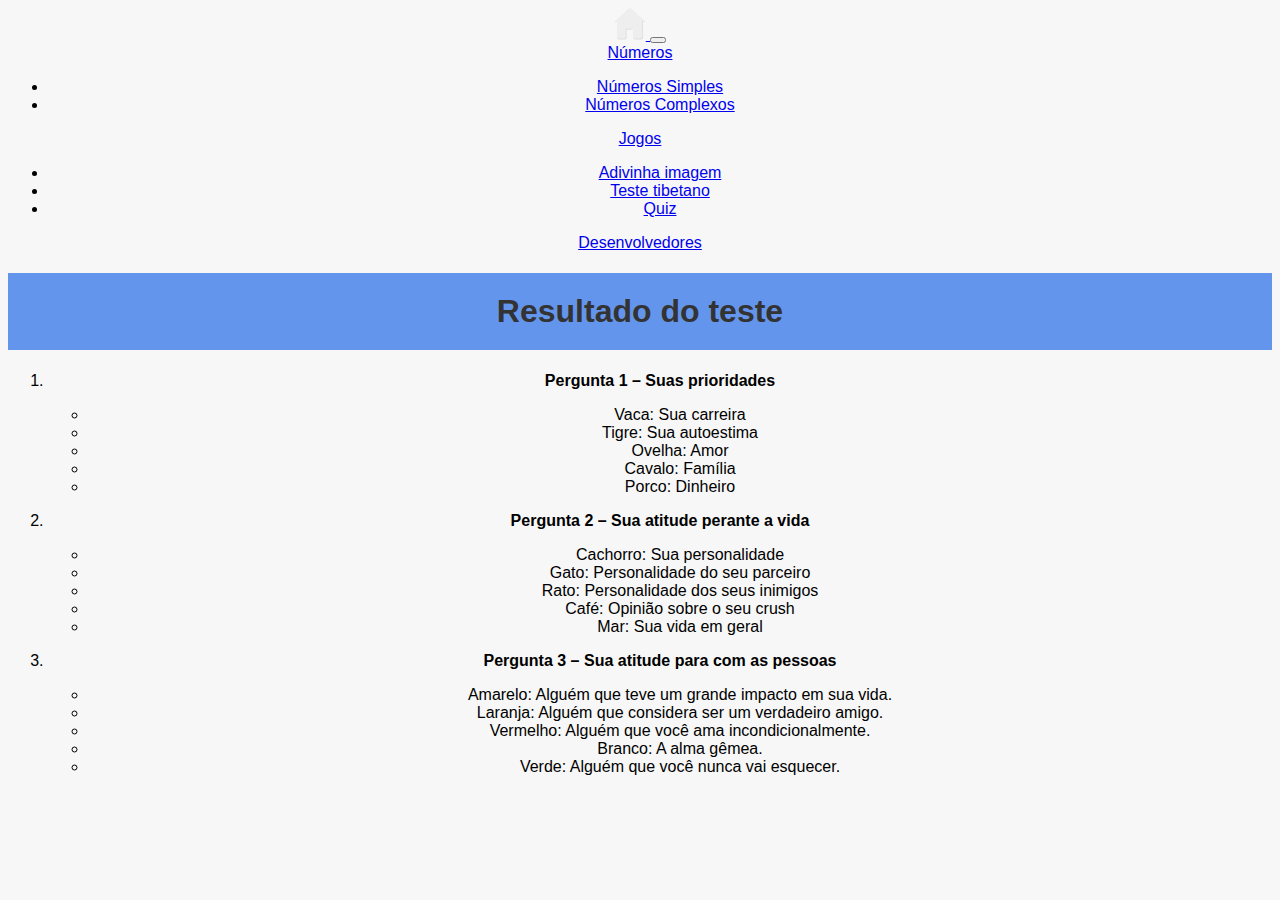
<file: html/tibetano2.html>
<!DOCTYPE html>
<html lang="pt-br">
    <link href="https://cdn.jsdelivr.net/npm/bootstrap@5.3.2/dist/css/bootstrap.min.css" rel="stylesheet" integrity="sha384-T3c6CoIi6uLrA9TneNEoa7RxnatzjcDSCmG1MXxSR1GAsXEV/Dwwykc2MPK8M2HN" crossorigin="anonymous">
    <script src="https://cdn.jsdelivr.net/npm/bootstrap@5.3.2/dist/js/bootstrap.bundle.min.js" integrity="sha384-C6RzsynM9kWDrMNeT87bh95OGNyZPhcTNXj1NW7RuBCsyN/o0jlpcV8Qyq46cDfL" crossorigin="anonymous"></script>
<head>
    <meta charset="UTF-8">
    <title>Resultado do teste</title>
    <style>
        body {
            font-family: Arial, sans-serif;
            background-color: #f7f7f7;
            text-align: center;
        }
        h1 {
            color: #333;
            background-color: #6495ED;
            padding: 20px;
        }
        p {
            font-weight: bold;
        }
    </style>
</head>
<body>
        <nav class="navbar bg-dark navbar-dark navbar-expand-sm" >
        <div class="container-fluid active">
            <a href="../index.html" class="home">
                <img src="../img/casa.png" alt="">
            </a>
            <button class="navbar-toggler" type="button" data-bs-toggle="collapse"
            data-bs-target="#menuNavbar" ><span class="navbar-toggler-icon"></span></button>
            <div class="collapse navbar-collapse" id="menuNavbar">
                <div class="navbar-nav ms-auto">
                    
                    <div class="dropdown">
                        <a href="#" class="nav-link dropdown-toggle" data-bs-toggle="dropdown">Números</a>
                        <ul class="dropdown-menu  dropdown-menu-end ">
                            <li><a href="números.html" class="dropdown-item">Números Simples</a></li>
                            <li><a href="numeroscomplexo.html" class="dropdown-item">Números Complexos</a></li>
                        </ul>
                    </div>
                    <div class="dropdown">
                        <a href="#" class="nav-link dropdown-toggle" data-bs-toggle="dropdown">Jogos</a>
                        <ul class="dropdown-menu  dropdown-menu-end ">
                            <li><a href="../img/adivinha img/jogo.html" class="dropdown-item">Adivinha imagem</a></li>
                            <li><a href="teste tibetano.html" class="dropdown-item">Teste tibetano</a></li>
                            <li><a href="quiz.html" class="dropdown-item">Quiz</a></li>
                        </ul>
                    </div>
                    <a href="../html/devs.html" class="nav-link">Desenvolvedores</a>
                </div>
            </div>
        </div>
    </nav>
    <h1>Resultado do teste</h1>
    <form>
  <ol>
            <li>
                <p>Pergunta 1 – Suas prioridades</p>
                <ul>
                    <li>Vaca: <label for="prioridade1">Sua carreira</label></li>
                    <li>Tigre: <label for="prioridade2">Sua autoestima</label></li>
                    <li>Ovelha: <label for="prioridade3">Amor</label></li>
                    <li>Cavalo: <label for="prioridade4">Família</label></li>
                    <li>Porco: <label for="prioridade5">Dinheiro</label></li>
                </ul>
            </li>
            <li>
                <p>Pergunta 2 – Sua atitude perante a vida</p>
                <ul>
                    <li>Cachorro: <label for="atitude1">Sua personalidade</label></li>
                    <li>Gato: <label for="atitude2">Personalidade do seu parceiro</label></li>
                    <li>Rato: <label for="atitude3">Personalidade dos seus inimigos</label></li>
                    <li>Café: <label for="atitude4">Opinião sobre o seu crush</label></li>
                    <li>Mar: <label for="atitude5">Sua vida em geral</label></li>
                </ul>
            </li>
            <li>
                <p>Pergunta 3 – Sua atitude para com as pessoas</p>
                <ul>
                    <li>Amarelo: <label for="atitudespessoa1">Alguém que teve um grande impacto em sua vida.</label></li>
                    <li>Laranja: <label for="atitudespessoa2">Alguém que considera ser um verdadeiro amigo.</label></li>
                    <li>Vermelho: <label for="atitudespessoa3">Alguém que você ama incondicionalmente.</label></li>
                    <li>Branco: <label for="atitudespessoa4">A alma gêmea.</label></li>
                    <li>Verde: <label for="atitudespessoa5">Alguém que você nunca vai esquecer.</label></li>
                </ul>
            </li>
        </ol>
    </form>
</body>
</html>
</file>
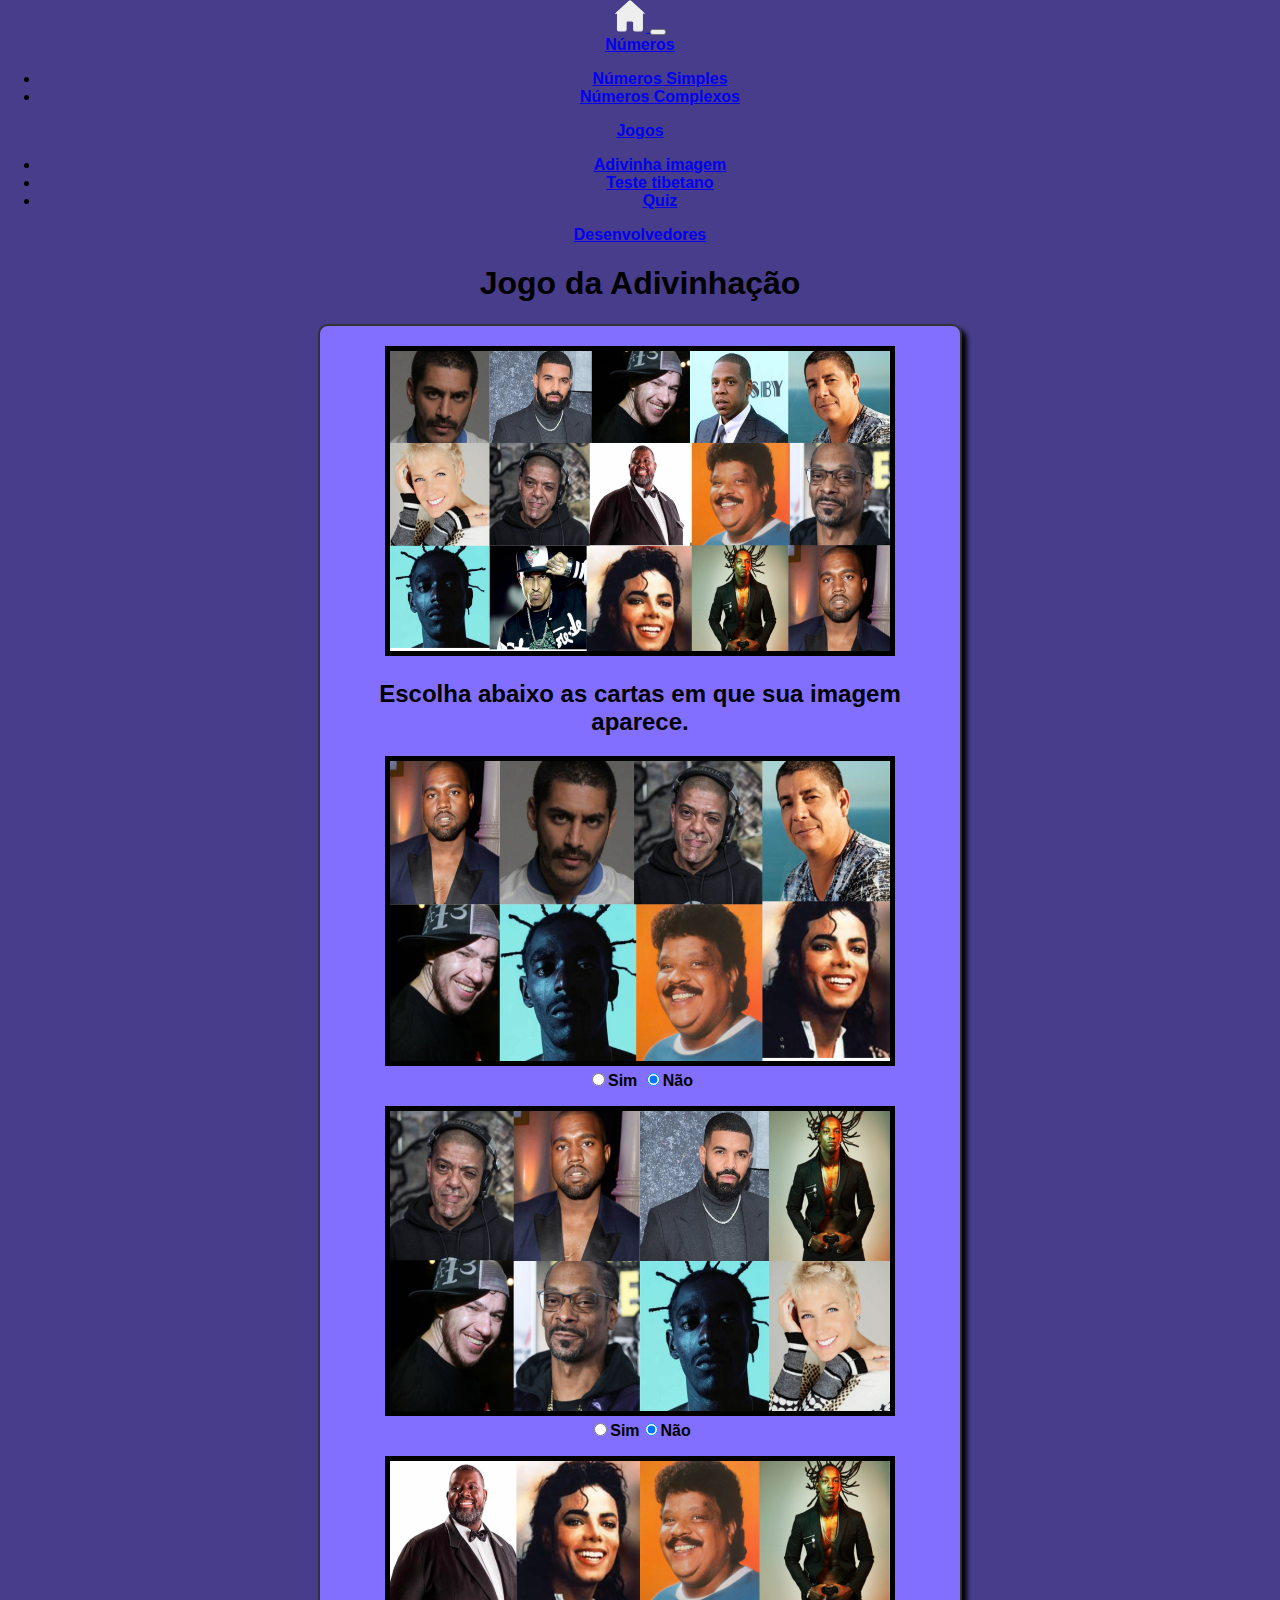
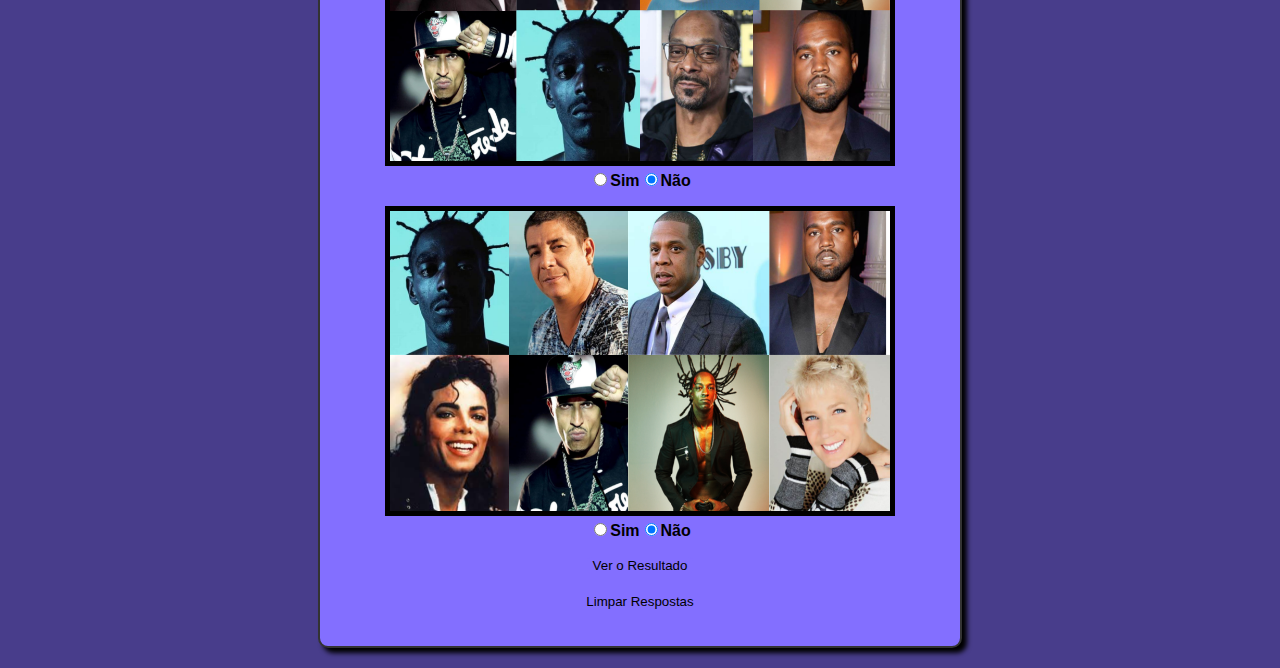
<file: img/adivinha img/jogo.html>
<!doctype html>
<html>
<head>
	<meta charset="utf-8">
	<title>Adivinhando o quê você pensou !!!!</title>
	
	<script src="https://cdn.jsdelivr.net/npm/bootstrap@5.3.2/dist/js/bootstrap.bundle.min.js" integrity="sha384-C6RzsynM9kWDrMNeT87bh95OGNyZPhcTNXj1NW7RuBCsyN/o0jlpcV8Qyq46cDfL" crossorigin="anonymous"></script>
    <link href="https://cdn.jsdelivr.net/npm/bootstrap@5.3.2/dist/css/bootstrap.min.css" rel="stylesheet" integrity="sha384-T3c6CoIi6uLrA9TneNEoa7RxnatzjcDSCmG1MXxSR1GAsXEV/Dwwykc2MPK8M2HN" crossorigin="anonymous">
</head>
<style>
	@import url('https://fonts.googleapis.com/css2?family=Josefin+Sans:wght@300;400;500&family=Noto+Sans:wght@400;700&display=swap');

	body {
		font-family: 'Josefin Sans', sans-serif;
		font-weight: bold;
		font-family: Arial, sans-serif;
		text-align: center;
		margin: 0;
		padding: 0;
		background-color: #483D8B;


	}
	h1{
		color: black;
	}
	form {
		border: 2px solid #333;
		border-radius: 10px;
		max-width: 600px;
		margin: 20px auto;
		padding: 20px;
		background-color: #836FFF;
		box-shadow: 5px 5px 5px black;
	}
	input{
		background-color: #836FFF;
		color: black;
		border-radius: 5px;
		border: white;
	}
</style>
<body>
	<nav class="navbar bg-dark navbar-dark navbar-expand-sm" >
        <div class="container-fluid active">
            <a href="../../index.html" class="home">
                <img src="../casa.png" alt="">
            </a>
            <button class="navbar-toggler" type="button" data-bs-toggle="collapse"
            data-bs-target="#menuNavbar" ><span class="navbar-toggler-icon"></span></button>
            <div class="collapse navbar-collapse" id="menuNavbar">
                <div class="navbar-nav ms-auto">
                    
                    <div class="dropdown">
                        <a href="#" class="nav-link dropdown-toggle" data-bs-toggle="dropdown">Números</a>
                        <ul class="dropdown-menu  dropdown-menu-end ">
                            <li><a href="../../html/números.html" class="dropdown-item">Números Simples</a></li>
                            <li><a href="../../html/numeroscomplexo.html" class="dropdown-item">Números Complexos</a></li>
                        </ul>
                    </div>
                    <div class="dropdown">
                        <a href="#" class="nav-link dropdown-toggle" data-bs-toggle="dropdown">Jogos</a>
                        <ul class="dropdown-menu  dropdown-menu-end ">
                            <li><a href="jogo.html" class="dropdown-item">Adivinha imagem</a></li>
                            <li><a href="../../html/teste tibetano.html" class="dropdown-item">Teste tibetano</a></li>
                            <li><a href="../../html/quiz.html" class="dropdown-item">Quiz</a></li>
                        </ul>
                    </div>
                    <a href="../../html/devs.html" class="nav-link">Desenvolvedores</a>
                </div>
            </div>
        </div>
    </nav>
</body>
<script language="Javascript">  

								alert('Veja a carta a seguir, memorize uma imagem, e espere que vou adivinhar');
								alert('Só errarei se você não identificar corretamente\n as cartas em que está a imagem que você pensou !!!');
								alert('Então preste muita atenção ao escolher as cartas !!!');
								document.write('<center> <h1> Jogo da Adivinhação </h1>');
                                document.write('<form name="formAdivinha" method="get"> ');						
                                document.write('<img src="principal.png" border="5"  width="500" height="300" title="Role a tela para baixo" />  ');
								document.write('<h2> Escolha abaixo as cartas em que sua imagem aparece.</h2></marquee>');
								document.write('<img src="carta1.png" border="5" width ="500" height="300" /> <BR> ');
								document.write('<INPUT TYPE="radio" NAME="op1" VALUE="Sim">Sim ');
								document.write('<INPUT TYPE="radio" NAME="op1" VALUE="Não" checked>Não<P>');
								document.write('<img src="carta2.png" border="5" width ="500" height="300" /> <BR>');
								document.write('<INPUT TYPE="radio" NAME="op2" VALUE="Sim">Sim');
								document.write('<INPUT TYPE="radio" NAME="op2" VALUE="Não" checked>Não<P>');
								document.write('<img src="carta3.png" border="5" width ="500" height="300/"> <BR> ');
								document.write('<INPUT TYPE="radio" NAME="op3" VALUE="Sim">Sim');
								document.write('<INPUT TYPE="radio" NAME="op3" VALUE="Não" checked>Não<P>');
								document.write('<img src="carta4.png" border="5" width ="500" height="300"/>  <BR>');
								document.write('<INPUT TYPE="radio" NAME="op4" VALUE="Sim">Sim');
							    document.write('<INPUT TYPE="radio" NAME="op4" VALUE="Não" checked>Não<P>');
						        document.write('<input type="button" name="verifica" value="Ver o Resultado" onclick="respostas()">');
								document.write('<br><br><input type="reset" name="limpar" value="Limpar Respostas" >');
								document.write('</form> </center>');	
								 
								
								

function respostas(){ 
       
       var posicao=0;
	  
       var resp1=document.formAdivinha.op1.value;
	   var resp2=document.formAdivinha.op2.value;
	   var resp3=document.formAdivinha.op3.value;
	   var resp4=document.formAdivinha.op4.value;
	   
	  
	  
		
		
		 
		if(resp1 == "Sim") posicao=posicao+1;
		if(resp2 == "Sim") posicao=posicao+2; 
		if(resp3 == "Sim") posicao=posicao+8;
		if(resp4 == "Sim") posicao=posicao+4;
		 
		
		if(posicao>0)
		{
			//alert('posicao ='+posicao);
			document.write('<div style="background-color: #4682B4">');
			document.write('<center><h2>A imagem que você pensou foi: </h2><br />');
			if(posicao ==1) document.write('<img src="1.png" /> ');
			if(posicao ==2) document.write('<img src="2.jpg" /> ');
			if(posicao ==3) document.write('<img src="3.jpg" /> ');
			if(posicao ==4) document.write('<img src="4.png" /> ');
			if(posicao ==5) document.write('<img src="5.png" /> ');
			if(posicao ==6) document.write('<img src="6.png" /> ');
			if(posicao ==7) document.write('<img src="7.png" /> ');
			if(posicao ==8) document.write('<img src="8.png" /> ');
			if(posicao ==9) document.write('<img src="9.png" /> ');
			if(posicao ==10) document.write('<img src="10.png" /> ');
			if(posicao ==11) document.write('<img src="11.png" /> ');
			if(posicao ==12) document.write('<img src="12.png" /> ');
			if(posicao ==13) document.write('<img src="13.png" /> ');
			if(posicao ==14) document.write('<img src="14.png" /> ');
			if(posicao ==15) document.write('<img src="15.png" /> ');
			document.write('<br /></br />');
			document.write('<img src="adivinhador.jpg" width="300" height="300" />');
			document.write('<br /><br /><a href=""><h3>Tentar Novamente!!!</h3></a>');
			
			document.write('</center> </div>');

		} else alert('Você não escolheu nenhuma carta');
}
</script>

</body>
</html>
</file>
<file: css/index.css>
body{
    background-color: #ffffff;
}
h1{
    text-align: center;
    padding-top: 160px;
   font-family: Impact, Haettenschweiler, 'Arial Narrow Bold', sans-serif;
}
h2{
    text-align: center;
    font-size: 20px;
}

.fp
{
    text-align: center;
    
}
.dropdown{
    padding-left: 20px;

}
</file>
<file: css/devs.css>
p{
         
    font-size: 20px;
    font-weight: bolder;
    font-family: 'Gill Sans', 'Gill Sans MT', Calibri, 'Trebuchet MS', sans-serif;

}
h1{
    font-size: 40px;
    font-family:Verdana, Geneva, Tahoma, sans-serif;

    text-align: center;
}
.barra{ 
    background-color: black;
    height: 50px;

}

body{
    background-color: #fcfcfc;
    padding-top: 10px;
}
</file>
<file: css/numeroscomplexo.css>
.imagens {

    border: 2px solid #333;
    border-radius: 10px;
    max-width: 600px;
    margin: 20px auto;
    padding: 20px;
    background-color: #836FFF;
}
body{
    font-family: Cambria, Cochin, Georgia, Times, 'Times New Roman', serif;
    background-color: #6A5ACD;
    font-weight: bold
}
input{
    height: 40px;
    background-color: #836FFF;
}
input:hover{
    background-color: transparent
}
</file>
